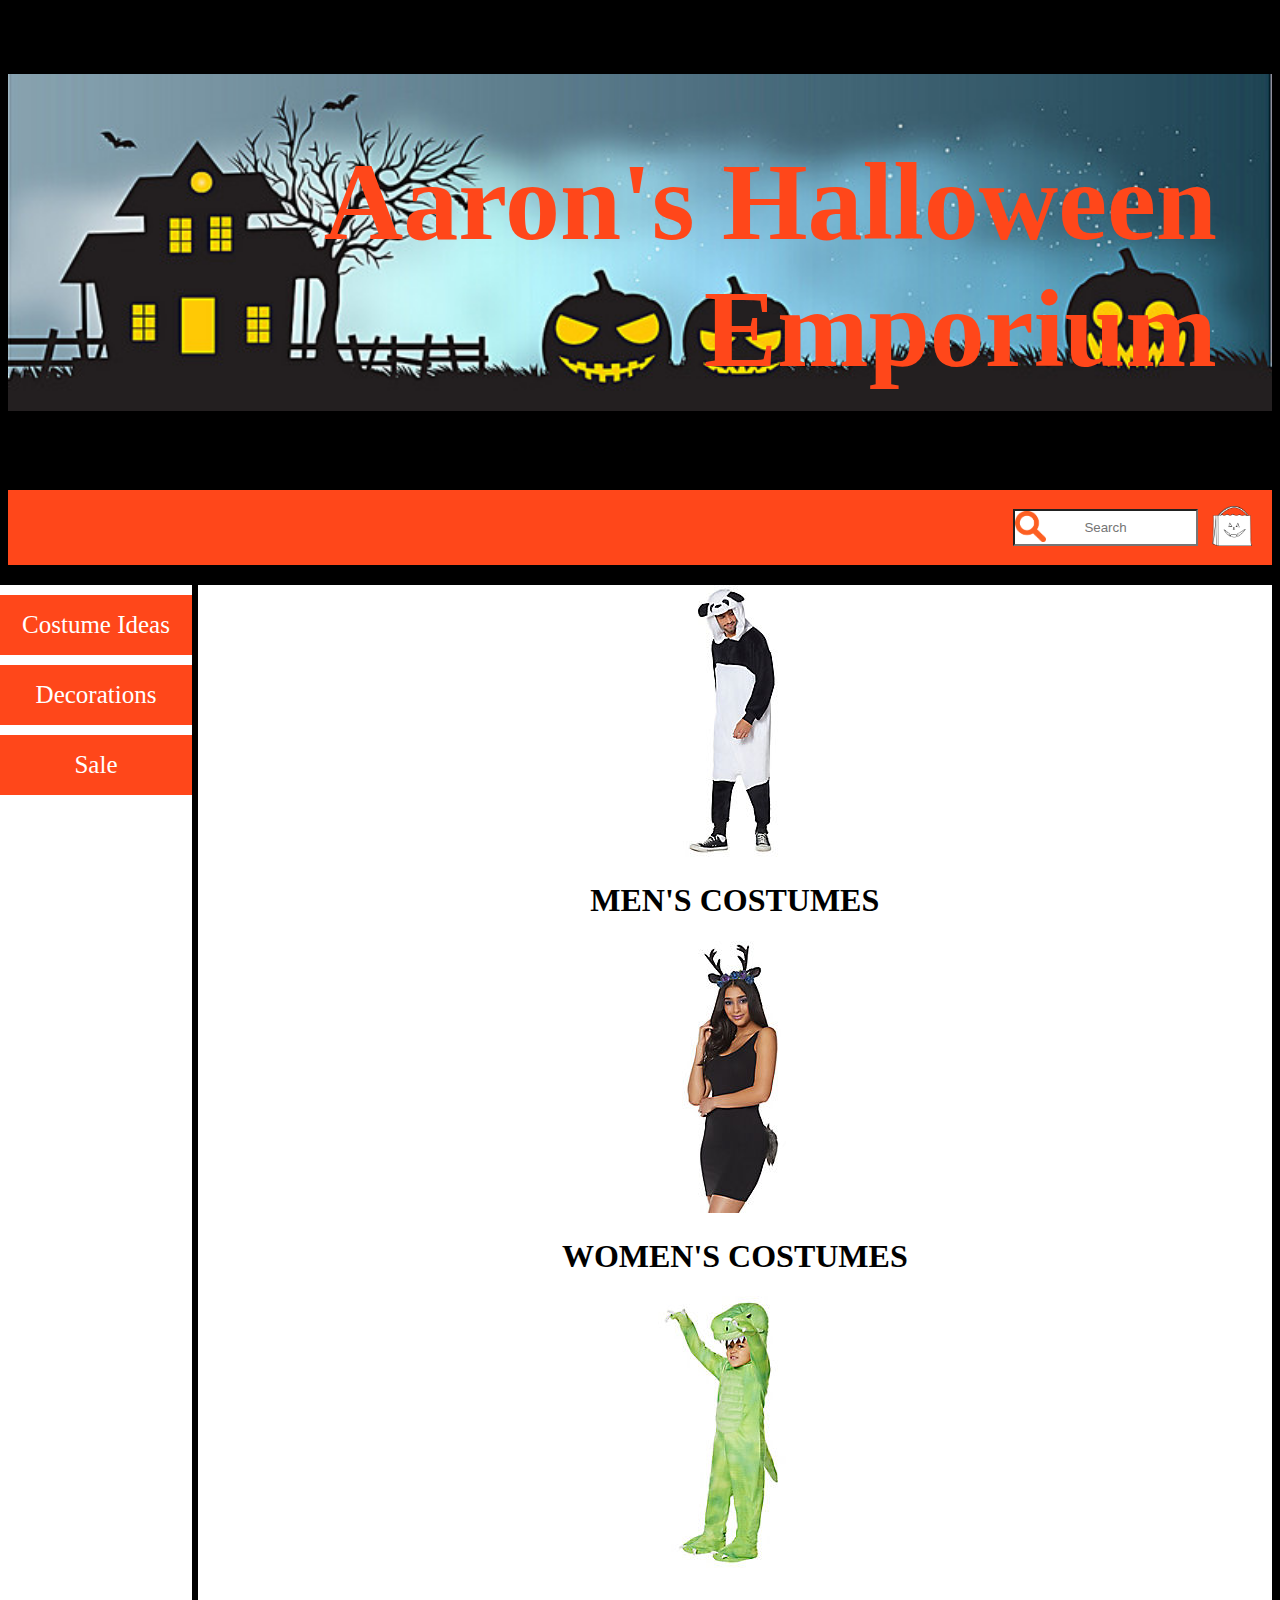
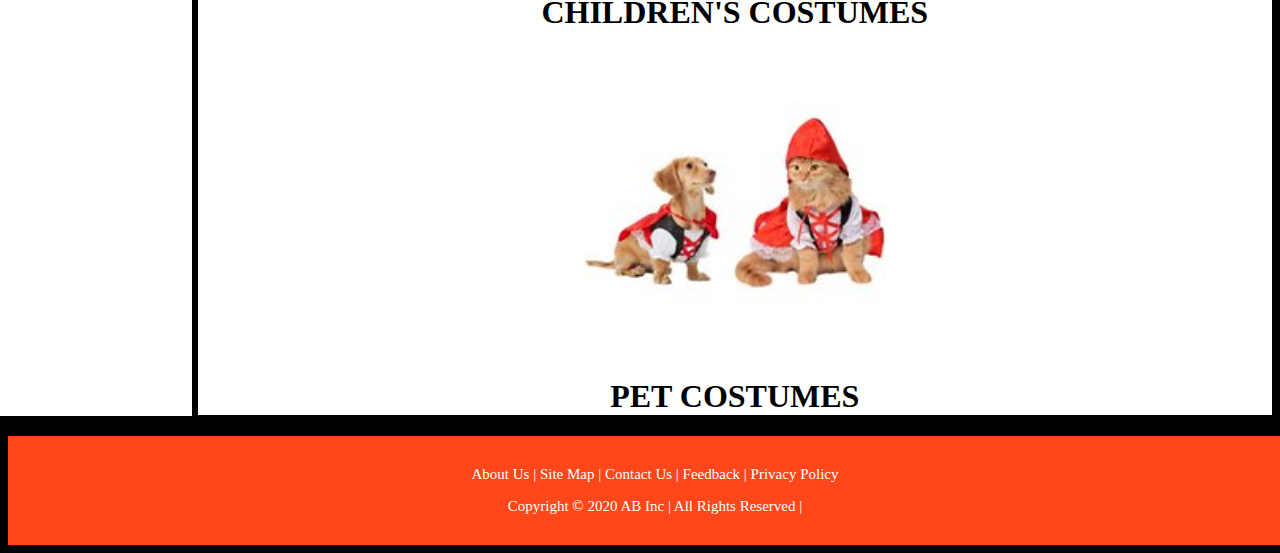
<file: index.html>
<!DOCTYPE html>
<html lang="en">
<head>
    <meta charset="UTF-8">
    <meta name="viewport" content="width=device-width, initial-scale=1.0">
    <meta http-equiv="X-UA-Compatible" content="ie=edge">
        <title>Aaron's Storefront</title>
    <link rel="stylesheet" type="text/css" href="StoreFront.css">
</head>
<body>
    <header>
        <div class="TitleBar">
            <h1> Aaron's Halloween Emporium</h1>
        </div>
   <!--Navigation Menu-->
   <div class = headerNavBar>
       <ul> 
            <li>
                <input placeholder= Search class="searchbar">
            </li>
            <li>
                <a href="#"><img title="My Bag" src="AssetsStoreFront/mybag.png" alt="My Bag" id=mybag /></a>
            </li>
       </ul>
   </div>
    </header>
    <div class="mainleft">
        <div class="dropdown">
            <button class="dropbtn">Costume Ideas</button>
                <div class="dropdown-content">
                  <a href="#">Animals</a>
                  <a href="#">Celebrity/Historical Figure</a>
                  <a href="#">Funny</a>
                  <a href="#">Inflatables</a>
                  <a href="#">Scary</a>
                  <a href="#">Super Hero</a>
                  <a href="#">Time Period</a>
                </div>
        </div>
        <div class="dropdown">
            <button class="dropbtn">Decorations</button>
            <div class="dropdown-content">
              <a href="#">Animatronics</a>
              <a href="#">Fog Machines</a>
              <a href="#">Lights</a>
              <a href="#">Outdoor Decorations</a>
              <a href="#">Wall Decorations</a>
              <a href="#">Party Supplies</a>
            </div>
        </div>

        <div class="dropdown">
                <button class="dropbtn">Sale</button>
                <div class="dropdown-content">
                  <a href="#">Costumes</a>
                  <a href="#">Decorations</a>
                </div>
              </div>
        </div>
 
        <div class="main">
            <!--Main Section-->
            <div>
                <a href="#"><img title="Men's Costumes" src="AssetsStoreFront/menscostumes.jpg" alt="Men's Costumes" id=menscostumes /></a>
                <h1><b>MEN'S COSTUMES</b></h1>
            </div>
            <div>
                <a href="#"><img title="Women's Costumes" src="AssetsStoreFront/womenscostumes.jpg" alt="Women's Costumes" id=womenscostumes /></a>
                <h1><b>WOMEN'S COSTUMES</b></h1>       
            </div>
            <div>
                <a href="#"><img title="Children's Costumes" src="AssetsStoreFront/childrenscostumes.jpg" alt="Children's Costumes" id=childrenscostumes /></a>
                <h1><b>CHILDREN'S COSTUMES</b></h1>
            </div>
             <div>
                <a href="#"><img title="Pet Costumes" src="AssetsStoreFront/petcostumes.jpg" alt="Pet Costumes" id=petcostumes /></a>
                <h1><b>PET COSTUMES</b></h1>
            </div>
        </div>
    <div>

        <footer>
            <!--Legal items, navigational items-->
            <div id="footerlinkbar">
                <p>
                    <a href="#">About Us</a> |
                    <a href="#">Site Map</a> |
                    <a href="#">Contact Us</a> |
                    <a href="#">Feedback</a> | 
                    <a href="#">Privacy Policy</a>
                </p>
            </div>
            <p>Copyright © 2020 AB Inc | All Rights Reserved | </p>
        </footer>
        
    </div>

</body>
</html>
</file>
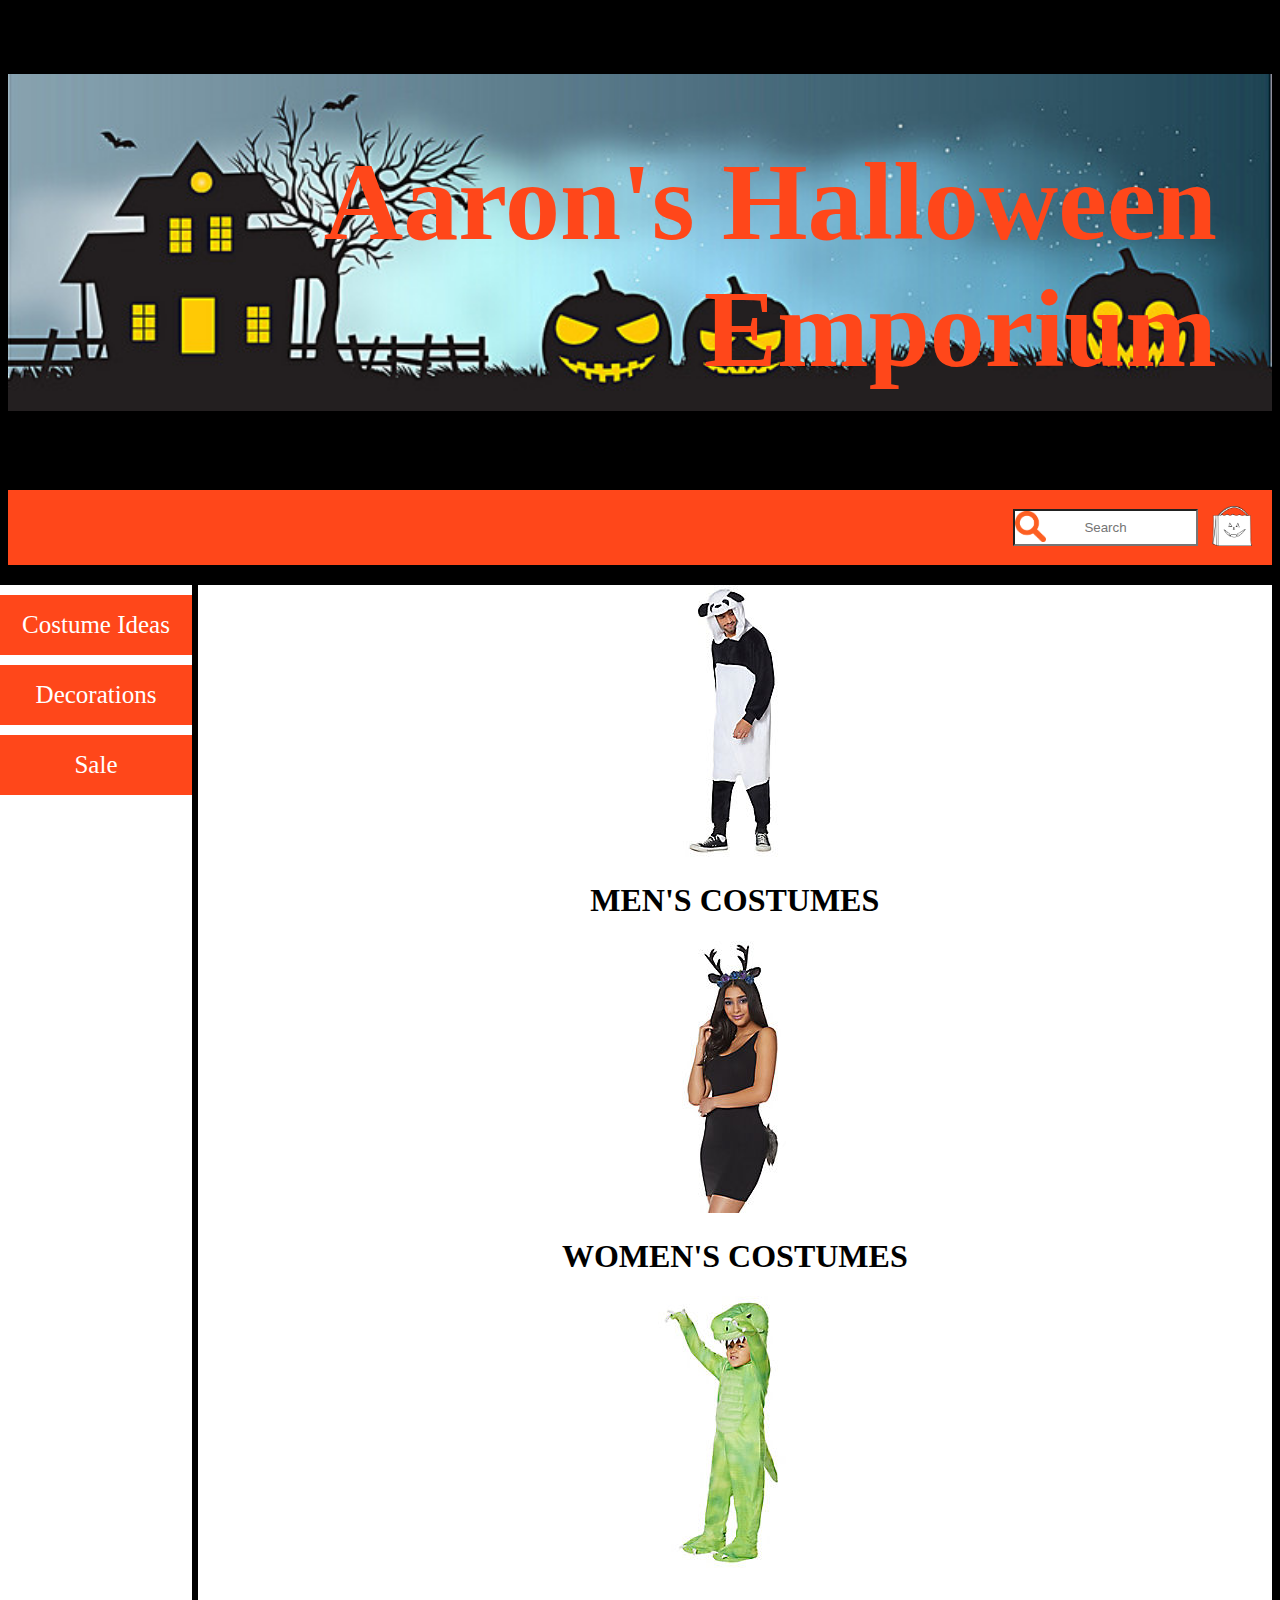
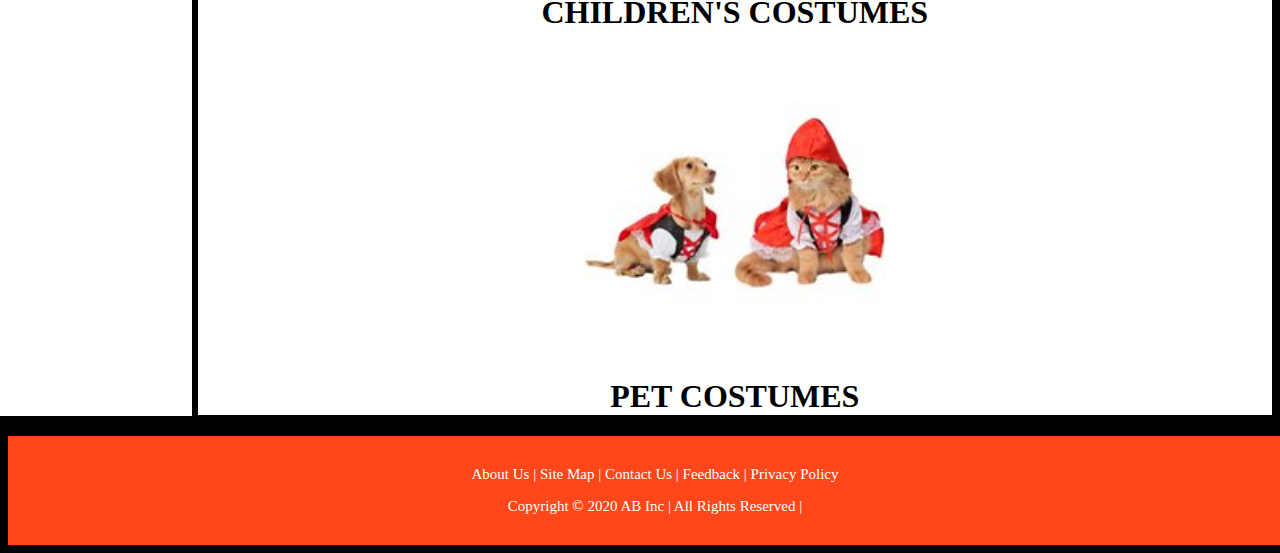
<file: StoreFront.HTML>
<!DOCTYPE html>
<html lang="en">
<head>
    <meta charset="UTF-8">
    <meta name="viewport" content="width=device-width, initial-scale=1.0">
    <meta http-equiv="X-UA-Compatible" content="ie=edge">
        <title>Aaron's Storefront</title>
    <link rel="stylesheet" type="text/css" href="StoreFront.css">
</head>
<body>
    <header>
        <div class="TitleBar">
            <h1> Aaron's Halloween Emporium</h1>
        </div>
   <!--Navigation Menu-->
   <div class = headerNavBar>
       <ul> 
            <li>
                <input placeholder= Search class="searchbar">
            </li>
            <li>
                <a href="#"><img title="My Bag" src="AssetsStoreFront/mybag.png" alt="My Bag" id=mybag /></a>
            </li>
       </ul>
   </div>
    </header>
    <div class="mainleft">
        <div class="dropdown">
            <button class="dropbtn">Costume Ideas</button>
                <div class="dropdown-content">
                  <a href="#">Animals</a>
                  <a href="#">Celebrity/Historical Figure</a>
                  <a href="#">Funny</a>
                  <a href="#">Inflatables</a>
                  <a href="#">Scary</a>
                  <a href="#">Super Hero</a>
                  <a href="#">Time Period</a>
                </div>
        </div>
        <div class="dropdown">
            <button class="dropbtn">Decorations</button>
            <div class="dropdown-content">
              <a href="#">Animatronics</a>
              <a href="#">Fog Machines</a>
              <a href="#">Lights</a>
              <a href="#">Outdoor Decorations</a>
              <a href="#">Wall Decorations</a>
              <a href="#">Party Supplies</a>
            </div>
        </div>

        <div class="dropdown">
                <button class="dropbtn">Sale</button>
                <div class="dropdown-content">
                  <a href="#">Costumes</a>
                  <a href="#">Decorations</a>
                </div>
              </div>
        </div>
 
        <div class="main">
            <!--Main Section-->
            <div>
                <a href="#"><img title="Men's Costumes" src="AssetsStoreFront/menscostumes.jpg" alt="Men's Costumes" id=menscostumes /></a>
                <h1><b>MEN'S COSTUMES</b></h1>
            </div>
            <div>
                <a href="#"><img title="Women's Costumes" src="AssetsStoreFront/womenscostumes.jpg" alt="Women's Costumes" id=womenscostumes /></a>
                <h1><b>WOMEN'S COSTUMES</b></h1>       
            </div>
            <div>
                <a href="#"><img title="Children's Costumes" src="AssetsStoreFront/childrenscostumes.jpg" alt="Children's Costumes" id=childrenscostumes /></a>
                <h1><b>CHILDREN'S COSTUMES</b></h1>
            </div>
             <div>
                <a href="#"><img title="Pet Costumes" src="AssetsStoreFront/petcostumes.jpg" alt="Pet Costumes" id=petcostumes /></a>
                <h1><b>PET COSTUMES</b></h1>
            </div>
        </div>
    <div>

        <footer>
            <!--Legal items, navigational items-->
            <div id="footerlinkbar">
                <p>
                    <a href="#">About Us</a> |
                    <a href="#">Site Map</a> |
                    <a href="#">Contact Us</a> |
                    <a href="#">Feedback</a> | 
                    <a href="#">Privacy Policy</a>
                </p>
            </div>
            <p>Copyright © 2020 AB Inc | All Rights Reserved | </p>
        </footer>
        
    </div>

</body>
</html>
</file>
<file: StoreFront.css>
/*Common elements*/

body{
    background-color: black
}

.TitleBar{
    top: 0;
    color: #ff471a;
    font-size: 55px;
    background-image: url(AssetsStoreFront/topbanner.jpg);
    background-repeat: no-repeat;
    background-size: 100% auto;
    height: 400px;
    width: 100%;
}
.TitleBar h1{
    text-align: right;
    padding-top: 65px;
    padding-right: 55px;
}
/*Header*/

.headerNavBar{
    width: 100%;
    height: 75px;
    background-color: #ff471a;
    text-align: right;                
}
.searchicon{

    background-color: white;
    margin-top: 2px;
}
.searchbar{
    height: 2.3em;
    background-image: url(AssetsStoreFront/searchicon.png);
    background-size: 17%;
    background-repeat: no-repeat;
    text-align: center;
    margin-right: 10px;
    margin-bottom: 5px;
    scroll-padding-top: 2px;
        
}

#mybag{
    height: 2.5em;
    width: 2.5em;
    margin-top: 2px;
    position: relative;
    top: 14px;
}

/*Nav Bars*/

.headerNavBar ul{
   list-style: none;
    text-align: right;
    margin-right: 20px;
}
.headerNavBar li{
    display: inline-block;
}

/*Main Left Section*/
.mainleft{
    background-color: white;
    position: absolute;
    left: 0px;
    width: 15%;
    margin-left: 0px;
    margin-top: 20px;
    height: 1431px;
}
.dropdown{
    margin-top: 10px;
}

.dropbtn {
    background-color: #ff471a;
    color: white;
    padding: 16px;
    font-size: 25px;
    font-family: fantasy;
    border: none;
    width: 100%;
  }
  
  
  .dropdown-content {
    display: none;
    background-color: #f1f1f1;
    font-size: 20px;
    font-family: fantasy;
    min-width: 160px;
    box-shadow: 0px 8px 16px 0px rgba(0,0,0,0.2);
    z-index: 1;
  }
  
  .dropdown-content a {
    color: black;
    padding: 12px 16px;
    text-decoration: none;
    display: block;
  }
  
  .dropdown-content a:hover {
      background-color: black;
      color: white;
      font-weight: bolder;
    }
  
  .dropdown:hover .dropdown-content {
      display: block;
    }
  
  .dropdown:hover .dropbtn {
      background-color: #ff471a;
      font-weight: bolder;
    }

    /*Main*/
.main{
    position: relative;    
    background-color: white;
    width: 85%;
    margin-left: 15%;
    margin-top: 20px;
    text-align: center;
}  
.main ul{
    text-align: center;
    list-style: none;
    margin-right: 20px;

}
.main li{
    display: inline-flex;
    padding-left: 5px;
}

#petcostumes{
    width: 300px;
    height:300x;
}
/*Footer*/

footer {
    width: 100%;
    bottom: 0px;
    background-color: #ff471a;
    text-align: center;
    padding: 1em 1em;
    color: white;
    font-size: 15px;
    font-family: fantasy;
}

#footerlinkbar a{
    height: 50px;
    color: white;
    text-decoration: none;
}
    
#footerlinkbar a link{
    color:green;
    background-color:white;
}

#footerlinkbar a:hover{
    color: purple;
    font-weight: bolder;
    }
</file>
